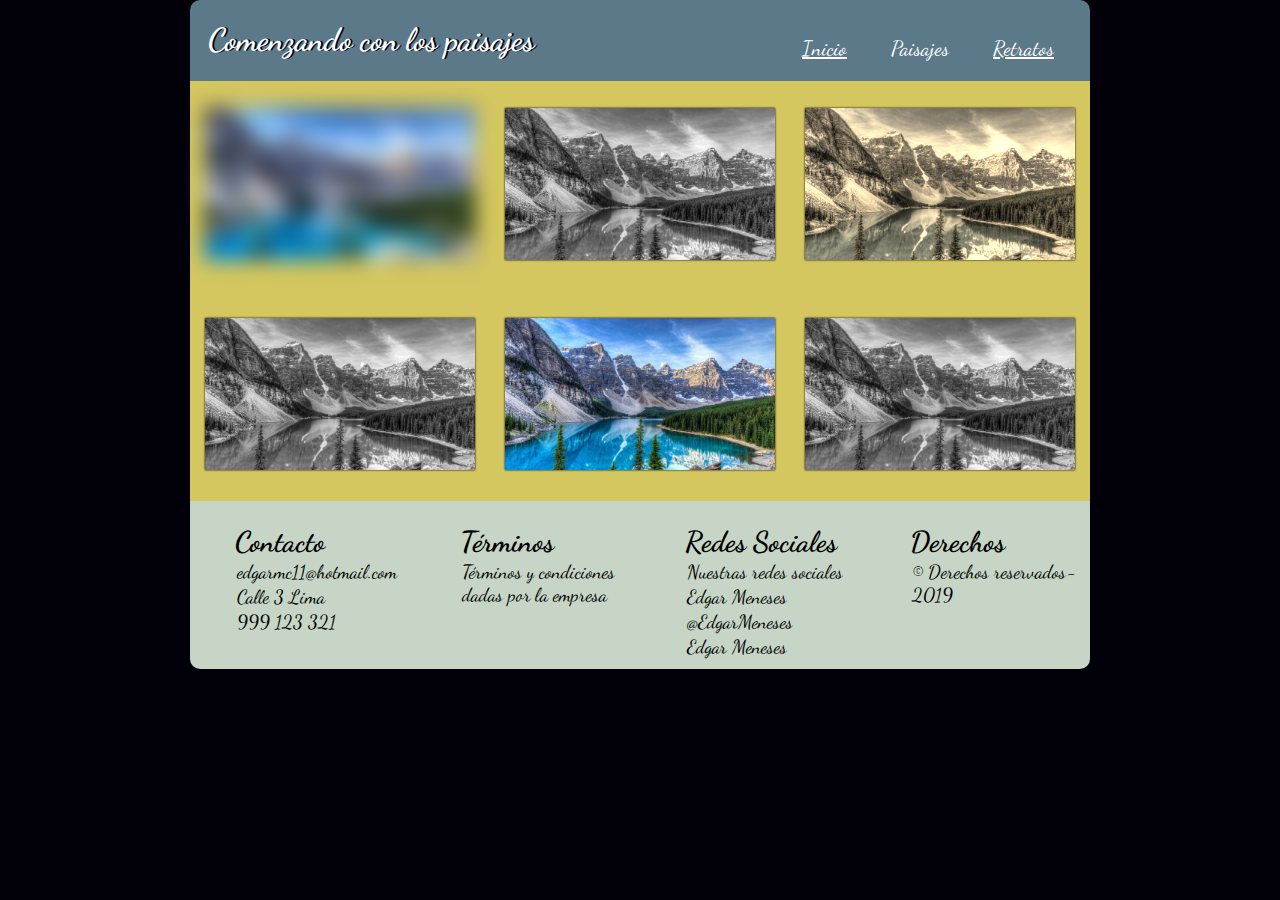
<file: paisajes.html>
<!DOCTYPE html>
<html lang="en">
<head>
    <meta charset="UTF-8">
    <link rel="stylesheet" href="css/paisajes.css">
    <link href="https://fonts.googleapis.com/css?family=Dancing+Script" rel="stylesheet">
    <title>Examen Final</title>
</head>
<body>
   <div id="contenido">
       <header>
       <h1>Comenzando con los paisajes</h1>
        <nav id="navegacion">
            <a href="index.html">Inicio</a>
            <a href="#">Paisajes</a>
            <a href="retratos.html">Retratos</a>
        </nav>
    </header>
    
    <section>
        <div class="contenedor">
          <figure id="figure1"><img src="imagenes/imagen1.jpg" alt="imagen1"></figure>
          <figure id="figure2"><img src="imagenes/imagen1.jpg" alt="imagen1"></figure>
          <figure id="figure3"><img src="imagenes/imagen1.jpg" alt="imagen1"></figure>
          <figure id="figure4"> <img src="imagenes/imagen1.jpg" alt="imagen1"></figure>
          <figure id="figure5"><img src="imagenes/imagen1.jpg" alt="imagen1"></figure>
          <figure id="figure6"><img src="imagenes/imagen1.jpg" alt="imagen1"></figure>      
        </div>
    </section>
   
    
    <footer>
        <div id="contacto">
            <h2>Contacto</h2>
            <p>edgarmc11@hotmail.com</p>
            <p>Calle 3 Lima</p>
            <p>999 123 321</p>
        </div>
         <div id="terminos">
            <h2>Términos</h2>
            <p>Términos y condiciones dadas por la empresa</p>
            
        </div>
         <div id="redes">
            <h2>Redes Sociales</h2>
            <p>Nuestras redes sociales</p>
            <p>Edgar Meneses</p>
            <p>@EdgarMeneses</p>
            <p>Edgar Meneses</p>
        </div>
         <div id="Derechos">
            <h2>Derechos</h2>
            <p>© Derechos reservados-2019</p>
            
        </div>
    </footer>
   </div>
    
</body>
</html>
</file>
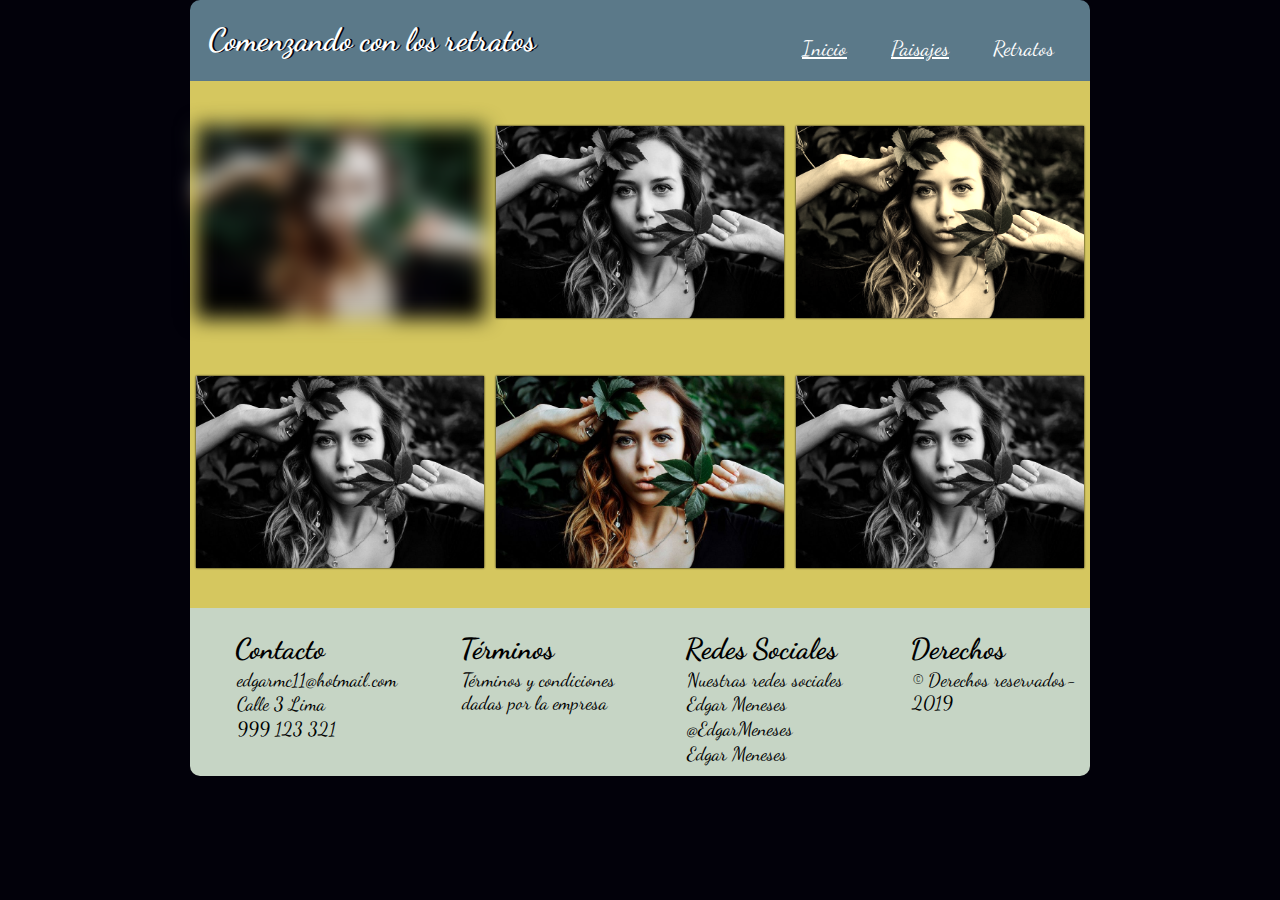
<file: retratos.html>
<!DOCTYPE html>
<html lang="en">
<head>
    <meta charset="UTF-8">
    <link rel="stylesheet" href="css/retratos.css">
    <link href="https://fonts.googleapis.com/css?family=Dancing+Script" rel="stylesheet">
    <title>Examen Final</title>
</head>
<body>
   <div id="contenido">
       <header>
       <h1>Comenzando con los retratos</h1>
        <nav id="navegacion">
            <a href="index.html">Inicio</a>
            <a href="paisajes.html">Paisajes</a>
            <a href="#">Retratos</a>
        </nav>
    </header>
    
     <section>
        <div class="contenedor">
          <figure id="figure1"><img src="imagenes/retrato1.jpg" alt="imagen1"></figure>
          <figure id="figure2"><img src="imagenes/retrato1.jpg" alt="imagen1"></figure>
          <figure id="figure3"><img src="imagenes/retrato1.jpg" alt="imagen1"></figure>
          <figure id="figure4"> <img src="imagenes/retrato1.jpg" alt="imagen1"></figure>
          <figure id="figure5"><img src="imagenes/retrato1.jpg" alt="imagen1"></figure>
          <figure id="figure6"><img src="imagenes/retrato1.jpg" alt="imagen1"></figure>      
        </div>
    </section>
    
    
    <footer>
        <div id="contacto">
            <h2>Contacto</h2>
            <p>edgarmc11@hotmail.com</p>
            <p>Calle 3 Lima</p>
            <p>999 123 321</p>
        </div>
         <div id="terminos">
            <h2>Términos</h2>
            <p>Términos y condiciones dadas por la empresa</p>   
        </div>
         <div id="redes">
            <h2>Redes Sociales</h2>
            <p>Nuestras redes sociales</p>
            <p>Edgar Meneses</p>
            <p>@EdgarMeneses</p>
            <p>Edgar Meneses</p>
        </div>
         <div id="Derechos">
            <h2>Derechos</h2>
            <p>© Derechos reservados-2019</p>       
        </div>
    </footer>
   </div>
    
</body>
</html>
</file>
<file: css/paisajes.css>
#contenido{
    max-width: 900px;
    margin: 0px auto;
    animation-name: slidein;
    animation-duration: 2s;
}
body{
    font-family: 'Dancing Script'; 
    background: #02010a;
    margin: 0px;
}
header{
    background: #5b7989;
    overflow: hidden;
    border-radius: 10px 10px 0px 0px;
}
header h1{
    float: left;
    text-shadow: 2px 0px #02010a;
    color: white;
    padding-left: 2%;
    font-size: 2em;
}

#navegacion{
    float: right; 
    margin-top: 4%;
    margin-right: 2%;
    padding-right: 2%;
}
#navegacion a{
    
    font-size: 1.3em;
    padding-left: 40px;
    color: white;
}

#navegacion a[href="#"]{
    text-decoration: none;
}

img{
    box-shadow: 0 0 2px #02010a;
}

.contenedor{
    width: 100%;
    display: flex;
    flex-wrap: wrap;
    background: #d5c75f;
    text-align: center;
}
figure{
    width: 30%;
    text-align: center;
    margin: 3% auto ;
}
figure img{
    width: 100%;
}
#figure1{
    filter: blur(10px)
}
#figure3{
    filter: sepia(90%);
}
figure:nth-child(even){
    filter: grayscale(100%);
}


footer{
    background:  #C6d5c5;
    display: flex;
    flex-direction: row; 
    border-radius: 0px 0px 10px 10px;
}
footer div{
    font-size: 1.2em;
    width: 25%;
    margin-left: 5%;
    padding-bottom: 1%;
}
footer div>h2{
    margin-bottom: 0px;
}
footer div>p{
    margin: 1%;
}
@media (max-width:889px)
{
    #contenido{
        width: 95%;
    }
    footer{
        display: flex;
        flex-direction: column;
        font-size: 1.4em;
    }
    footer div{
        width: 100%;
    }
    
    header h1{
        float: none;
        text-align: center;
        font-size: 3.2em;
        margin-top: 3%;
        margin-bottom: 3%;
    }
    #navegacion{
        float: none;
        text-align: center;
        margin-top: 0px;
        margin-bottom: 3%;
        font-size: 1.2em;
    }
    .contenedor{
        display: flex;
        flex-direction: column;
    }
    .contenedor figure{
        width: 90%;
        margin: 5%;
        text-align: center;
    }
}

@keyframes
slidein{
    0%{
        margin-top: 150%;
    }
    60%{
        margin-top: -5%;
    }
    100%{
        margin-top: 0%;
    }
}
</file>
<file: css/retratos.css>
#contenido{
    max-width: 900px;
    margin: 0px auto;
    animation-name: slidein;
    animation-duration: 2s;
}
body{
    font-family: 'Dancing Script'; 
    background: #02010a;
    margin: 0px;
}
header{
    background: #5b7989;
    overflow: hidden;
    border-radius: 10px 10px 0px 0px;
}
header h1{
    float: left;
    text-shadow: 2px 0px #02010a;
    color: white;
    padding-left: 2%;
    font-size: 2em;
}

#navegacion{
    float: right; 
    margin-top: 4%;
    margin-right: 2%;
    padding-right: 2%;
}
#navegacion a{
    
    font-size: 1.3em;
    padding-left: 40px;
    color: white;
}

#navegacion a[href="#"]{
    text-decoration: none;
}

img{
    box-shadow: 0 0 2px #02010a;
}

.contenedor{
    width: 100%;
    display: flex;
    flex-wrap: wrap;
    background: #d5c75f;
    text-align: center;
    padding-top: 2%;
    padding-bottom: 1%;
}
figure{
    width: 32%;
    text-align: center;
    margin: 3% auto ;
}
figure img{
    width: 100%;
}
#figure1{
    filter: blur(10px)
}
#figure3{
    filter: sepia(90%);
}
figure:nth-child(even){
    filter: grayscale(100%);
}


footer{
    background:  #C6d5c5;
    display: flex;
    flex-direction: row; 
    border-radius: 0px 0px 10px 10px;
}
footer div{
    font-size: 1.2em;
    width: 25%;
    margin-left: 5%;
    padding-bottom: 1%;
}
footer div>h2{
    margin-bottom: 0px;
}
footer div>p{
    margin: 1%;
}
@media (max-width:889px)
{
    #contenido{
        width: 95%;
    }
    footer{
        display: flex;
        flex-direction: column;
        font-size: 1.2em;
    }
    footer div{
        width: 100%;
    }
    
    header h1{
        float: none;
        text-align: center;
        font-size: 3.2em;
        margin-top: 3%;
        margin-bottom: 3%;
    }
    #navegacion{
        float: none;
        text-align: center;
        margin-top: 0px;
        margin-bottom: 3%;
        font-size: 1.2em;
    }
    .contenedor{
        display: flex;
        flex-direction: column;
    }
    .contenedor figure{
        width: 90%;
        margin: 5%;
        text-align: center;
    }
}

@keyframes
slidein{
    0%{
        margin-top: 150%;
    }
    60%{
        margin-top: -5%;
    }
    100%{
        margin-top: 0%;
    }
}
</file>
